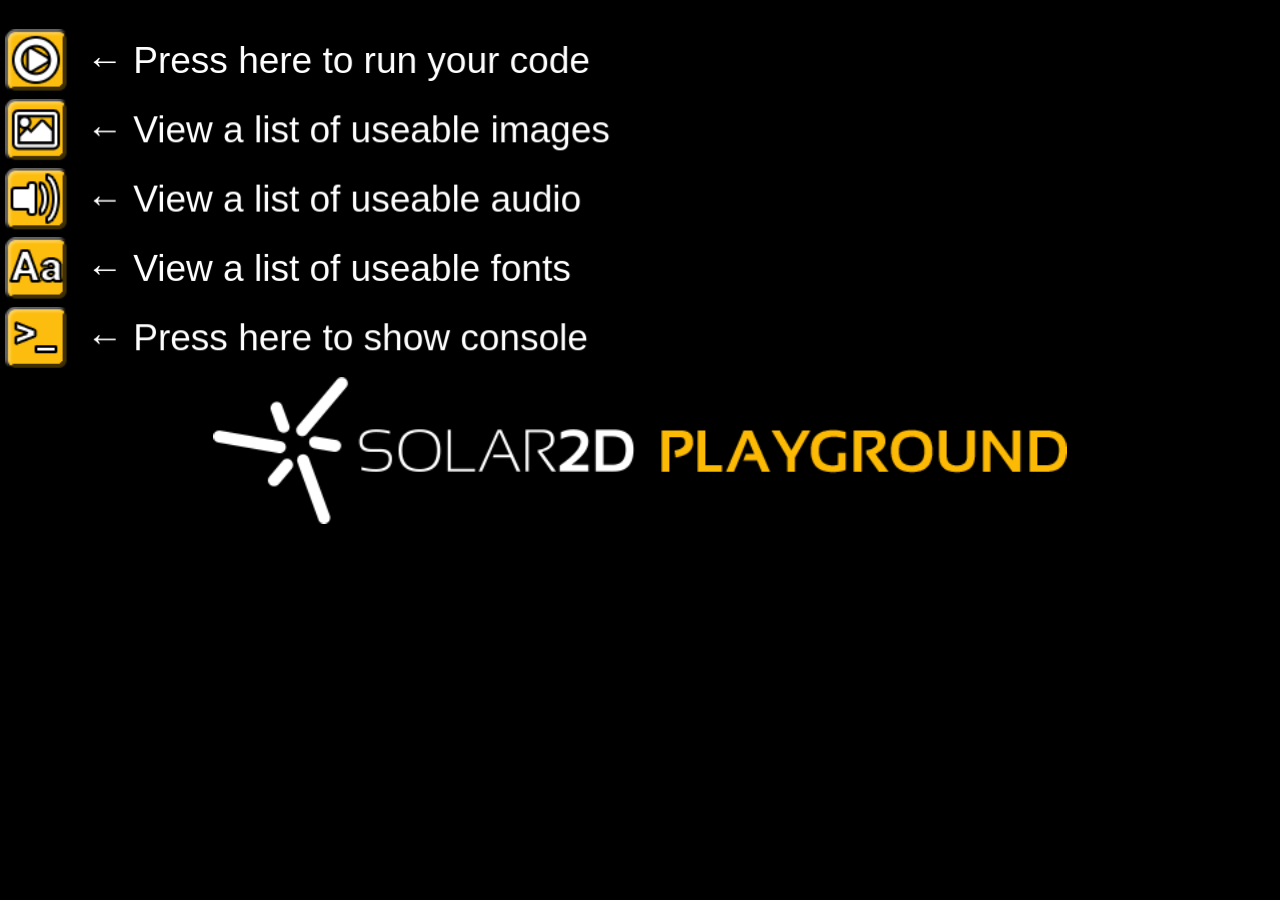
<file: app/index.html>
<!DOCTYPE html>
<html lang="en">
<head>
	<title>Solar2D Playground</title>
	<meta charset="UTF-8">
	<meta name="viewport" content="width=device-width, initial-scale=1.0">
	<style>
		body {
			background-color: black;
			margin: 0;
			padding: 0;
			box-sizing: border-box;
			width: 100%;
			height: 100%;
			height: 100dvh; /* Dynamic viewport that excludes browser UI bars */
			overflow: hidden;
			position: fixed; /* Prevents scrolling on mobile */
		}
		body > div {
			position: absolute;
			top: 0;
			bottom: 0;
			left: 0;
			right: 0;
			display: flex;
			justify-content: space-around;
			align-items: center;
		}
		.hidden {
			display: none;
		}
		#loading {
			flex-direction: column;
			color: #ffb301;
		}
		progress[value] {
			appearance: none;
			border: none;
			background-color: #eee;
			color: #ffb301;
			box-shadow: 0 4px 4px rgba(0,0,0,.5) inset;
			width: 100%;
			max-width: 200px;
			height: 8px;
		}
		progress[value]::-webkit-progress-bar {
			background-color: #eee;
			box-shadow: 0 4px 4px rgba(0,0,0,.5) inset;
		}
		progress[value]::-webkit-progress-value {
			background-color: #ffb301;
			box-shadow: 0 4px 4px rgba(0,0,0,.5) inset;
		}
		progress[value]::-moz-progress-bar {
			background-color: #ffb301;
			box-shadow: 0 4px 4px rgba(0,0,0,.5) inset;
		}
		.container {
			position: relative;
			width: 100%;
			max-width: 480px;
			height: 100%;
			max-height: 320px;
			margin: 0 auto;
		}
		.logo {
			position: absolute;
			width: 100%;
			max-width: 200px;
			margin: 0;
			top: 50%;
			left: 50%;
			transform: translate(-50%, -50%);
		}
		.bar {
			position: absolute;
			width: 100%;
			max-width: 200px;
			margin: 0;
			bottom: 10px;
			left: 50%;
			transform: translate(-50%, -300%);
		}
		.text {
			position: absolute;
			text-align: center;
			width: 100%;
			max-width: 440px;
			margin: 0;
			bottom: 4px;
			left: 50%;
			transform: translateX(-50%);
		}
		/* Support for mobile devices */
		@media screen and (max-width: 768px) {
			body > div {
				width: 100vw;
				height: 100vh;
				height: 100dvh; /* Dynamic height excluding browser UI bars */
				min-height: -webkit-fill-available; /* Safari on iOS */
				min-height: stretch; /* Generic fallback */
			}

			html, body {
				min-height: -webkit-fill-available; /* Safari on iOS */
				min-height: stretch; /* Generic fallback */
			}
		}
		/* Specific support for iOS Safari */
		@supports (-webkit-touch-callout: none) {
			body > div {
				height: -webkit-fill-available;
			}

			html, body {
				height: -webkit-fill-available;
			}
		}
	</style>
</head>
<body>
	<div id="loading">
		<div class="container">
			<svg class="logo" xmlns="http://www.w3.org/2000/svg" viewBox="0 0 423 281" width="423" height="281"><style>tspan { white-space:pre }.shp0 { fill: #ffffff } </style><path fill-rule="evenodd" class="shp0" d="M3.16 278.29L3.16 273.77C9.94 275.88 17.41 276.93 25.58 276.93C38.8 276.93 45.41 271.66 45.41 261.12C45.41 253.89 41.01 250.27 32.22 250.27L18.03 250.27C6.01 250.27 0 245 0 234.46C0 221.81 8.66 215.48 25.98 215.48C33.21 215.48 40.22 216.39 46.99 218.19L46.99 222.26C40.22 220.45 33.21 219.55 25.98 219.55C11.82 219.55 4.74 224.52 4.74 234.46C4.74 241.99 9.17 245.75 18.03 245.75L32.22 245.75C44.18 245.75 50.16 250.88 50.16 261.12C50.16 274.38 41.96 281 25.58 281C17.41 281 9.94 280.1 3.16 278.29ZM60.55 248.33C60.55 226.43 71.36 215.48 92.99 215.48C114.29 215.48 124.94 226.43 124.94 248.33C124.94 270.11 114.29 281 92.99 281C71.36 281 60.55 270.11 60.55 248.33ZM92.99 276.93C110.83 276.93 119.74 267.31 119.74 248.06C119.74 229.05 110.83 219.55 92.99 219.55C74.83 219.55 65.74 229.05 65.74 248.06C65.74 267.31 74.83 276.93 92.99 276.93ZM140.98 215.93L140.98 276.48L178.39 276.48L178.39 280.55L136.23 280.55L136.23 215.93L140.98 215.93ZM184.04 280.55L213.28 215.93L218.92 215.93L248.29 280.55L242.65 280.55L233.16 258.86L205.69 258.86L207.09 254.79L231.35 254.79L215.81 219.64L189.1 280.55L184.04 280.55ZM256.2 280.55L256.2 215.93L282.86 215.93C294.55 215.93 300.4 221.1 300.4 231.43C300.4 240.38 294.05 246.72 281.37 250.45L303.2 280.55L296.69 280.55L275.23 250.59L275.23 247.38C288.48 245.43 295.11 240.23 295.11 231.79C295.11 224.02 290.77 220.14 282.1 220.14L260.95 220.14L260.95 280.55L256.2 280.55ZM308.84 280.55L308.84 271.51C330.38 256.54 341.15 244.19 341.15 234.46C341.15 228.74 337.24 225.87 329.4 225.87C322.78 225.87 316.53 227.53 310.65 230.84L310.65 220C316.53 216.99 322.78 215.48 329.4 215.48C345.22 215.48 353.13 221.81 353.13 234.46C353.13 245.6 344.49 257.5 327.23 270.16L353.13 270.16L353.13 280.55L308.84 280.55ZM364.42 280.55L364.42 215.93L392.44 215.93C412.62 215.93 422.71 226.12 422.71 246.48C422.71 269.19 412.62 280.55 392.44 280.55L364.42 280.55ZM390.63 270.16C404.03 270.16 410.74 262.26 410.74 246.48C410.74 233.04 404.03 226.33 390.63 226.33L376.4 226.33L376.4 270.16L390.63 270.16ZM234.64 72.76C231.35 70 230.92 65.06 233.67 61.77L283.33 2.59C286.09 -0.69 291.03 -1.13 294.32 1.63C297.45 4.26 297.86 8.96 295.24 12.09L245.09 71.85C242.47 74.97 237.76 75.39 234.64 72.76ZM218.72 69.5C214.55 71.02 209.9 68.85 208.38 64.68L199.95 41.51C198.43 37.34 200.6 32.69 204.77 31.17C208.47 29.83 212.6 31.75 213.95 35.45L223 60.33C224.35 64.02 222.42 68.15 218.72 69.5ZM237.83 97.77C241.86 96.31 246.36 98.4 247.83 102.44L274.25 175.03C275.72 179.06 273.62 183.56 269.59 185.03C265.75 186.42 261.47 184.43 260.07 180.59L233.39 107.29C232 103.45 233.99 99.17 237.83 97.77ZM224.92 104.63C228.32 107.48 228.77 112.59 225.91 115.99L210.07 134.88C207.22 138.28 202.1 138.72 198.7 135.87C195.69 133.34 195.29 128.8 197.82 125.79L214.84 105.51C217.37 102.49 221.9 102.1 224.92 104.63ZM218.66 89.45C217.92 93.68 213.85 96.53 209.63 95.78L133.55 82.37C129.32 81.62 126.47 77.56 127.22 73.33C127.93 69.31 131.8 66.6 135.82 67.31L212.64 80.85C216.66 81.56 219.38 85.43 218.66 89.45ZM288.42 87.58C287.65 91.95 283.44 94.89 279.07 94.12L254.8 89.84C250.43 89.07 247.48 84.86 248.25 80.49C248.93 76.62 252.66 74 256.54 74.69L282.61 79.28C286.49 79.97 289.1 83.7 288.42 87.58Z" /></svg>
			<progress class="bar hidden" value="0" max="100" id="progress"></progress>
			<div class="text hidden" id="status">Loading...</div>
		</div>
	</div>

	<div>
		<canvas id="canvas" align="center" oncontextmenu="event.preventDefault()"></canvas>
	</div>

	<script type='text/javascript'>
		const statusElement = document.getElementById('status');
		const progressElement = document.getElementById('progress');

		var Module = {
			Zlib:
/** @license zlib.js 2012 - imaya [ https://github.com/imaya/zlib.js ] The MIT License */(function() {'use strict';function l(a){throw a;}var r=void 0,t,aa=this;function v(a,b){var c=a.split("."),d=aa;!(c[0]in d)&&d.execScript&&d.execScript("var "+c[0]);for(var f;c.length&&(f=c.shift());)!c.length&&b!==r?d[f]=b:d=d[f]?d[f]:d[f]={}};var y="undefined"!==typeof Uint8Array&&"undefined"!==typeof Uint16Array&&"undefined"!==typeof Uint32Array&&"undefined"!==typeof DataView;new (y?Uint8Array:Array)(256);var z;for(z=0;256>z;++z)for(var B=z,ba=7,B=B>>>1;B;B>>>=1)--ba;var ca=[0,1996959894,3993919788,2567524794,124634137,1886057615,3915621685,2657392035,249268274,2044508324,3772115230,2547177864,162941995,2125561021,3887607047,2428444049,498536548,1789927666,4089016648,2227061214,450548861,1843258603,4107580753,2211677639,325883990,1684777152,4251122042,2321926636,335633487,1661365465,4195302755,2366115317,997073096,1281953886,3579855332,2724688242,1006888145,1258607687,3524101629,2768942443,901097722,1119000684,3686517206,2898065728,853044451,1172266101,3705015759,
2882616665,651767980,1373503546,3369554304,3218104598,565507253,1454621731,3485111705,3099436303,671266974,1594198024,3322730930,2970347812,795835527,1483230225,3244367275,3060149565,1994146192,31158534,2563907772,4023717930,1907459465,112637215,2680153253,3904427059,2013776290,251722036,2517215374,3775830040,2137656763,141376813,2439277719,3865271297,1802195444,476864866,2238001368,4066508878,1812370925,453092731,2181625025,4111451223,1706088902,314042704,2344532202,4240017532,1658658271,366619977,
2362670323,4224994405,1303535960,984961486,2747007092,3569037538,1256170817,1037604311,2765210733,3554079995,1131014506,879679996,2909243462,3663771856,1141124467,855842277,2852801631,3708648649,1342533948,654459306,3188396048,3373015174,1466479909,544179635,3110523913,3462522015,1591671054,702138776,2966460450,3352799412,1504918807,783551873,3082640443,3233442989,3988292384,2596254646,62317068,1957810842,3939845945,2647816111,81470997,1943803523,3814918930,2489596804,225274430,2053790376,3826175755,
2466906013,167816743,2097651377,4027552580,2265490386,503444072,1762050814,4150417245,2154129355,426522225,1852507879,4275313526,2312317920,282753626,1742555852,4189708143,2394877945,397917763,1622183637,3604390888,2714866558,953729732,1340076626,3518719985,2797360999,1068828381,1219638859,3624741850,2936675148,906185462,1090812512,3747672003,2825379669,829329135,1181335161,3412177804,3160834842,628085408,1382605366,3423369109,3138078467,570562233,1426400815,3317316542,2998733608,733239954,1555261956,
3268935591,3050360625,752459403,1541320221,2607071920,3965973030,1969922972,40735498,2617837225,3943577151,1913087877,83908371,2512341634,3803740692,2075208622,213261112,2463272603,3855990285,2094854071,198958881,2262029012,4057260610,1759359992,534414190,2176718541,4139329115,1873836001,414664567,2282248934,4279200368,1711684554,285281116,2405801727,4167216745,1634467795,376229701,2685067896,3608007406,1308918612,956543938,2808555105,3495958263,1231636301,1047427035,2932959818,3654703836,1088359270,
936918E3,2847714899,3736837829,1202900863,817233897,3183342108,3401237130,1404277552,615818150,3134207493,3453421203,1423857449,601450431,3009837614,3294710456,1567103746,711928724,3020668471,3272380065,1510334235,755167117],C=y?new Uint32Array(ca):ca;if(aa.Uint8Array!==r)try{eval("String.fromCharCode.apply(null, new Uint8Array([0]));")}catch(ea){String.fromCharCode.apply=function(a){return function(b,c){return a.call(String.fromCharCode,b,Array.prototype.slice.call(c))}}(String.fromCharCode.apply)};function D(a){var b=a.length,c=0,d=Number.POSITIVE_INFINITY,f,h,k,e,g,m,p,s,q,x;for(s=0;s<b;++s)a[s]>c&&(c=a[s]),a[s]<d&&(d=a[s]);f=1<<c;h=new (y?Uint32Array:Array)(f);k=1;e=0;for(g=2;k<=c;){for(s=0;s<b;++s)if(a[s]===k){m=0;p=e;for(q=0;q<k;++q)m=m<<1|p&1,p>>=1;x=k<<16|s;for(q=m;q<f;q+=g)h[q]=x;++e}++k;e<<=1;g<<=1}return[h,c,d]};var F=[],G;for(G=0;288>G;G++)switch(!0){case 143>=G:F.push([G+48,8]);break;case 255>=G:F.push([G-144+400,9]);break;case 279>=G:F.push([G-256+0,7]);break;case 287>=G:F.push([G-280+192,8]);break;default:l("invalid literal: "+G)}
var fa=function(){function a(a){switch(!0){case 3===a:return[257,a-3,0];case 4===a:return[258,a-4,0];case 5===a:return[259,a-5,0];case 6===a:return[260,a-6,0];case 7===a:return[261,a-7,0];case 8===a:return[262,a-8,0];case 9===a:return[263,a-9,0];case 10===a:return[264,a-10,0];case 12>=a:return[265,a-11,1];case 14>=a:return[266,a-13,1];case 16>=a:return[267,a-15,1];case 18>=a:return[268,a-17,1];case 22>=a:return[269,a-19,2];case 26>=a:return[270,a-23,2];case 30>=a:return[271,a-27,2];case 34>=a:return[272,
a-31,2];case 42>=a:return[273,a-35,3];case 50>=a:return[274,a-43,3];case 58>=a:return[275,a-51,3];case 66>=a:return[276,a-59,3];case 82>=a:return[277,a-67,4];case 98>=a:return[278,a-83,4];case 114>=a:return[279,a-99,4];case 130>=a:return[280,a-115,4];case 162>=a:return[281,a-131,5];case 194>=a:return[282,a-163,5];case 226>=a:return[283,a-195,5];case 257>=a:return[284,a-227,5];case 258===a:return[285,a-258,0];default:l("invalid length: "+a)}}var b=[],c,d;for(c=3;258>=c;c++)d=a(c),b[c]=d[2]<<24|d[1]<<
16|d[0];return b}();y&&new Uint32Array(fa);function I(a,b){this.l=[];this.m=32768;this.d=this.f=this.c=this.t=0;this.input=y?new Uint8Array(a):a;this.u=!1;this.n=J;this.K=!1;if(b||!(b={}))b.index&&(this.c=b.index),b.bufferSize&&(this.m=b.bufferSize),b.bufferType&&(this.n=b.bufferType),b.resize&&(this.K=b.resize);switch(this.n){case ga:this.a=32768;this.b=new (y?Uint8Array:Array)(32768+this.m+258);break;case J:this.a=0;this.b=new (y?Uint8Array:Array)(this.m);this.e=this.W;this.B=this.R;this.q=this.V;break;default:l(Error("invalid inflate mode"))}}
var ga=0,J=1;
I.prototype.r=function(){for(;!this.u;){var a=K(this,3);a&1&&(this.u=!0);a>>>=1;switch(a){case 0:var b=this.input,c=this.c,d=this.b,f=this.a,h=b.length,k=r,e=r,g=d.length,m=r;this.d=this.f=0;c+1>=h&&l(Error("invalid uncompressed block header: LEN"));k=b[c++]|b[c++]<<8;c+1>=h&&l(Error("invalid uncompressed block header: NLEN"));e=b[c++]|b[c++]<<8;k===~e&&l(Error("invalid uncompressed block header: length verify"));c+k>b.length&&l(Error("input buffer is broken"));switch(this.n){case ga:for(;f+k>d.length;){m=
g-f;k-=m;if(y)d.set(b.subarray(c,c+m),f),f+=m,c+=m;else for(;m--;)d[f++]=b[c++];this.a=f;d=this.e();f=this.a}break;case J:for(;f+k>d.length;)d=this.e({H:2});break;default:l(Error("invalid inflate mode"))}if(y)d.set(b.subarray(c,c+k),f),f+=k,c+=k;else for(;k--;)d[f++]=b[c++];this.c=c;this.a=f;this.b=d;break;case 1:this.q(ha,ia);break;case 2:for(var p=K(this,5)+257,s=K(this,5)+1,q=K(this,4)+4,x=new (y?Uint8Array:Array)(L.length),u=r,n=r,E=r,A=r,X=r,O=r,H=r,w=r,da=r,w=0;w<q;++w)x[L[w]]=K(this,3);if(!y){w=
q;for(q=x.length;w<q;++w)x[L[w]]=0}u=D(x);A=new (y?Uint8Array:Array)(p+s);w=0;for(da=p+s;w<da;)switch(X=M(this,u),X){case 16:for(H=3+K(this,2);H--;)A[w++]=O;break;case 17:for(H=3+K(this,3);H--;)A[w++]=0;O=0;break;case 18:for(H=11+K(this,7);H--;)A[w++]=0;O=0;break;default:O=A[w++]=X}n=y?D(A.subarray(0,p)):D(A.slice(0,p));E=y?D(A.subarray(p)):D(A.slice(p));this.q(n,E);break;default:l(Error("unknown BTYPE: "+a))}}return this.B()};
var ja=[16,17,18,0,8,7,9,6,10,5,11,4,12,3,13,2,14,1,15],L=y?new Uint16Array(ja):ja,ka=[3,4,5,6,7,8,9,10,11,13,15,17,19,23,27,31,35,43,51,59,67,83,99,115,131,163,195,227,258,258,258],la=y?new Uint16Array(ka):ka,ma=[0,0,0,0,0,0,0,0,1,1,1,1,2,2,2,2,3,3,3,3,4,4,4,4,5,5,5,5,0,0,0],N=y?new Uint8Array(ma):ma,na=[1,2,3,4,5,7,9,13,17,25,33,49,65,97,129,193,257,385,513,769,1025,1537,2049,3073,4097,6145,8193,12289,16385,24577],oa=y?new Uint16Array(na):na,pa=[0,0,0,0,1,1,2,2,3,3,4,4,5,5,6,6,7,7,8,8,9,9,10,10,
11,11,12,12,13,13],P=y?new Uint8Array(pa):pa,Q=new (y?Uint8Array:Array)(288),R,qa;R=0;for(qa=Q.length;R<qa;++R)Q[R]=143>=R?8:255>=R?9:279>=R?7:8;var ha=D(Q),S=new (y?Uint8Array:Array)(30),T,ra;T=0;for(ra=S.length;T<ra;++T)S[T]=5;var ia=D(S);function K(a,b){for(var c=a.f,d=a.d,f=a.input,h=a.c,k=f.length,e;d<b;)h>=k&&l(Error("input buffer is broken")),c|=f[h++]<<d,d+=8;e=c&(1<<b)-1;a.f=c>>>b;a.d=d-b;a.c=h;return e}
function M(a,b){for(var c=a.f,d=a.d,f=a.input,h=a.c,k=f.length,e=b[0],g=b[1],m,p;d<g&&!(h>=k);)c|=f[h++]<<d,d+=8;m=e[c&(1<<g)-1];p=m>>>16;p>d&&l(Error("invalid code length: "+p));a.f=c>>p;a.d=d-p;a.c=h;return m&65535}t=I.prototype;
t.q=function(a,b){var c=this.b,d=this.a;this.C=a;for(var f=c.length-258,h,k,e,g;256!==(h=M(this,a));)if(256>h)d>=f&&(this.a=d,c=this.e(),d=this.a),c[d++]=h;else{k=h-257;g=la[k];0<N[k]&&(g+=K(this,N[k]));h=M(this,b);e=oa[h];0<P[h]&&(e+=K(this,P[h]));d>=f&&(this.a=d,c=this.e(),d=this.a);for(;g--;)c[d]=c[d++-e]}for(;8<=this.d;)this.d-=8,this.c--;this.a=d};
t.V=function(a,b){var c=this.b,d=this.a;this.C=a;for(var f=c.length,h,k,e,g;256!==(h=M(this,a));)if(256>h)d>=f&&(c=this.e(),f=c.length),c[d++]=h;else{k=h-257;g=la[k];0<N[k]&&(g+=K(this,N[k]));h=M(this,b);e=oa[h];0<P[h]&&(e+=K(this,P[h]));d+g>f&&(c=this.e(),f=c.length);for(;g--;)c[d]=c[d++-e]}for(;8<=this.d;)this.d-=8,this.c--;this.a=d};
t.e=function(){var a=new (y?Uint8Array:Array)(this.a-32768),b=this.a-32768,c,d,f=this.b;if(y)a.set(f.subarray(32768,a.length));else{c=0;for(d=a.length;c<d;++c)a[c]=f[c+32768]}this.l.push(a);this.t+=a.length;if(y)f.set(f.subarray(b,b+32768));else for(c=0;32768>c;++c)f[c]=f[b+c];this.a=32768;return f};
t.W=function(a){var b,c=this.input.length/this.c+1|0,d,f,h,k=this.input,e=this.b;a&&("number"===typeof a.H&&(c=a.H),"number"===typeof a.P&&(c+=a.P));2>c?(d=(k.length-this.c)/this.C[2],h=258*(d/2)|0,f=h<e.length?e.length+h:e.length<<1):f=e.length*c;y?(b=new Uint8Array(f),b.set(e)):b=e;return this.b=b};
t.B=function(){var a=0,b=this.b,c=this.l,d,f=new (y?Uint8Array:Array)(this.t+(this.a-32768)),h,k,e,g;if(0===c.length)return y?this.b.subarray(32768,this.a):this.b.slice(32768,this.a);h=0;for(k=c.length;h<k;++h){d=c[h];e=0;for(g=d.length;e<g;++e)f[a++]=d[e]}h=32768;for(k=this.a;h<k;++h)f[a++]=b[h];this.l=[];return this.buffer=f};
t.R=function(){var a,b=this.a;y?this.K?(a=new Uint8Array(b),a.set(this.b.subarray(0,b))):a=this.b.subarray(0,b):(this.b.length>b&&(this.b.length=b),a=this.b);return this.buffer=a};function U(a){a=a||{};this.files=[];this.v=a.comment}U.prototype.L=function(a){this.j=a};U.prototype.s=function(a){var b=a[2]&65535|2;return b*(b^1)>>8&255};U.prototype.k=function(a,b){a[0]=(C[(a[0]^b)&255]^a[0]>>>8)>>>0;a[1]=(6681*(20173*(a[1]+(a[0]&255))>>>0)>>>0)+1>>>0;a[2]=(C[(a[2]^a[1]>>>24)&255]^a[2]>>>8)>>>0};U.prototype.T=function(a){var b=[305419896,591751049,878082192],c,d;y&&(b=new Uint32Array(b));c=0;for(d=a.length;c<d;++c)this.k(b,a[c]&255);return b};function V(a,b){b=b||{};this.input=y&&a instanceof Array?new Uint8Array(a):a;this.c=0;this.ba=b.verify||!1;this.j=b.password}var sa={O:0,M:8},W=[80,75,1,2],Y=[80,75,3,4],Z=[80,75,5,6];function ta(a,b){this.input=a;this.offset=b}
ta.prototype.parse=function(){var a=this.input,b=this.offset;(a[b++]!==W[0]||a[b++]!==W[1]||a[b++]!==W[2]||a[b++]!==W[3])&&l(Error("invalid file header signature"));this.version=a[b++];this.ia=a[b++];this.Z=a[b++]|a[b++]<<8;this.I=a[b++]|a[b++]<<8;this.A=a[b++]|a[b++]<<8;this.time=a[b++]|a[b++]<<8;this.U=a[b++]|a[b++]<<8;this.p=(a[b++]|a[b++]<<8|a[b++]<<16|a[b++]<<24)>>>0;this.z=(a[b++]|a[b++]<<8|a[b++]<<16|a[b++]<<24)>>>0;this.J=(a[b++]|a[b++]<<8|a[b++]<<16|a[b++]<<24)>>>0;this.h=a[b++]|a[b++]<<
8;this.g=a[b++]|a[b++]<<8;this.F=a[b++]|a[b++]<<8;this.ea=a[b++]|a[b++]<<8;this.ga=a[b++]|a[b++]<<8;this.fa=a[b++]|a[b++]<<8|a[b++]<<16|a[b++]<<24;this.$=(a[b++]|a[b++]<<8|a[b++]<<16|a[b++]<<24)>>>0;this.filename=String.fromCharCode.apply(null,y?a.subarray(b,b+=this.h):a.slice(b,b+=this.h));this.X=y?a.subarray(b,b+=this.g):a.slice(b,b+=this.g);this.v=y?a.subarray(b,b+this.F):a.slice(b,b+this.F);this.length=b-this.offset};function ua(a,b){this.input=a;this.offset=b}var va={N:1,ca:8,da:2048};
ua.prototype.parse=function(){var a=this.input,b=this.offset;(a[b++]!==Y[0]||a[b++]!==Y[1]||a[b++]!==Y[2]||a[b++]!==Y[3])&&l(Error("invalid local file header signature"));this.Z=a[b++]|a[b++]<<8;this.I=a[b++]|a[b++]<<8;this.A=a[b++]|a[b++]<<8;this.time=a[b++]|a[b++]<<8;this.U=a[b++]|a[b++]<<8;this.p=(a[b++]|a[b++]<<8|a[b++]<<16|a[b++]<<24)>>>0;this.z=(a[b++]|a[b++]<<8|a[b++]<<16|a[b++]<<24)>>>0;this.J=(a[b++]|a[b++]<<8|a[b++]<<16|a[b++]<<24)>>>0;this.h=a[b++]|a[b++]<<8;this.g=a[b++]|a[b++]<<8;this.filename=
String.fromCharCode.apply(null,y?a.subarray(b,b+=this.h):a.slice(b,b+=this.h));this.X=y?a.subarray(b,b+=this.g):a.slice(b,b+=this.g);this.length=b-this.offset};
function $(a){var b=[],c={},d,f,h,k;if(!a.i){if(a.o===r){var e=a.input,g;if(!a.D)a:{var m=a.input,p;for(p=m.length-12;0<p;--p)if(m[p]===Z[0]&&m[p+1]===Z[1]&&m[p+2]===Z[2]&&m[p+3]===Z[3]){a.D=p;break a}l(Error("End of Central Directory Record not found"))}g=a.D;(e[g++]!==Z[0]||e[g++]!==Z[1]||e[g++]!==Z[2]||e[g++]!==Z[3])&&l(Error("invalid signature"));a.ha=e[g++]|e[g++]<<8;a.ja=e[g++]|e[g++]<<8;a.ka=e[g++]|e[g++]<<8;a.aa=e[g++]|e[g++]<<8;a.Q=(e[g++]|e[g++]<<8|e[g++]<<16|e[g++]<<24)>>>0;a.o=(e[g++]|
e[g++]<<8|e[g++]<<16|e[g++]<<24)>>>0;a.w=e[g++]|e[g++]<<8;a.v=y?e.subarray(g,g+a.w):e.slice(g,g+a.w)}d=a.o;h=0;for(k=a.aa;h<k;++h)f=new ta(a.input,d),f.parse(),d+=f.length,b[h]=f,c[f.filename]=h;a.Q<d-a.o&&l(Error("invalid file header size"));a.i=b;a.G=c}}t=V.prototype;t.Y=function(){var a=[],b,c,d;this.i||$(this);d=this.i;b=0;for(c=d.length;b<c;++b)a[b]=d[b].filename;return a};
t.r=function(a,b){var c;this.G||$(this);c=this.G[a];c===r&&l(Error(a+" not found"));var d;d=b||{};var f=this.input,h=this.i,k,e,g,m,p,s,q,x;h||$(this);h[c]===r&&l(Error("wrong index"));e=h[c].$;k=new ua(this.input,e);k.parse();e+=k.length;g=k.z;if(0!==(k.I&va.N)){!d.password&&!this.j&&l(Error("please set password"));s=this.S(d.password||this.j);q=e;for(x=e+12;q<x;++q)wa(this,s,f[q]);e+=12;g-=12;q=e;for(x=e+g;q<x;++q)f[q]=wa(this,s,f[q])}switch(k.A){case sa.O:m=y?this.input.subarray(e,e+g):this.input.slice(e,
e+g);break;case sa.M:m=(new I(this.input,{index:e,bufferSize:k.J})).r();break;default:l(Error("unknown compression type"))}if(this.ba){var u=r,n,E="number"===typeof u?u:u=0,A=m.length;n=-1;for(E=A&7;E--;++u)n=n>>>8^C[(n^m[u])&255];for(E=A>>3;E--;u+=8)n=n>>>8^C[(n^m[u])&255],n=n>>>8^C[(n^m[u+1])&255],n=n>>>8^C[(n^m[u+2])&255],n=n>>>8^C[(n^m[u+3])&255],n=n>>>8^C[(n^m[u+4])&255],n=n>>>8^C[(n^m[u+5])&255],n=n>>>8^C[(n^m[u+6])&255],n=n>>>8^C[(n^m[u+7])&255];p=(n^4294967295)>>>0;k.p!==p&&l(Error("wrong crc: file=0x"+
k.p.toString(16)+", data=0x"+p.toString(16)))}return m};t.L=function(a){this.j=a};function wa(a,b,c){c^=a.s(b);a.k(b,c);return c}t.k=U.prototype.k;t.S=U.prototype.T;t.s=U.prototype.s;v("Zlib.Unzip",V);v("Zlib.Unzip.prototype.decompress",V.prototype.r);v("Zlib.Unzip.prototype.getFilenames",V.prototype.Y);v("Zlib.Unzip.prototype.setPassword",V.prototype.L);}).call(this),
		preRun: [],
		postRun: [],
		print: function() {},
		printErr: function(text) {
			// If the Playground encounters an error, it's possible that due to the nature of HTML5 builds,
			// it'll keep throwing the same error endlessly, so it is safer to just restart the Playground.
			if (arguments.length > 1) text = Array.prototype.slice.call(arguments).join(' ');
			if (typeof(text) === "string" && text.toUpperCase().indexOf("ERROR") >= 0) {
				// If the app is running inside an iframe, then the Playground handles the error logging.
				if ( window.location === window.parent.location ) {
					console.error(text);
				} else {
					parent.restartPlayground(text);
				}
			}
		},
		canvas: (function() {
			const canvas = document.getElementById('canvas');

			// As a default initial behavior, pop up an alert when webgl context is lost. To make your
			// application robust, you may want to override this behavior before shipping!
			// See http://www.khronos.org/registry/webgl/specs/latest/1.0/#5.15.2
			canvas.addEventListener("webglcontextlost", function(e) { alert('WebGL context lost. You will need to reload the page.'); e.preventDefault(); }, false);

			return canvas;
		})(),
		setStatus: function(text, current, total ) {
			if (total > 1 && current > 0) {
				progressElement.value = current/total*100;
			}
			statusElement.textContent = text;
		},
		totalDependencies: 0,
		monitorRunDependencies: function(left) {
		this.totalDependencies = Math.max(this.totalDependencies, left);
		Module.setStatus(left ? 'Preparing... (' + (this.totalDependencies-left) + '/' + this.totalDependencies + ')' : 'Loading complete.',
			this.totalDependencies-left, this.totalDependencies );
		}
	};
	Module.setStatus('Loading...', 0, 0);
	window.onerror = function(event) {
		// TODO: do not warn on ok events like simulating an infinite loop or exitStatus
		Module.setStatus('Exception thrown, see JavaScript console', 0, 0);
		Module.setStatus = function(text) {
			if (text) Module.printErr('[post-exception status] ' + text);
		};
	};
	</script>

	<!-- The code below is mainly changes made specifically for the Playground. -->
	<script src="../js/detectMobile.js"></script>
	<script>
		const isMobileDevice = window.isMobile();
		// Start loading the Playground HTML5 application.
		function startLoading() {
			parent.relaunchOnMobile = false;
			document.getElementById("progress").classList.remove("hidden");
			document.getElementById("status").classList.remove("hidden");
			Module.setStatus('Loading Playground...', 0, 0);

			Module.locateFile = function (path) { return Module.hasOwnProperty(path) ? Module[path] : path; }
			const xml = new XMLHttpRequest();
			xml.onreadystatechange = function () {
			switch (this.readyState) {
				case XMLHttpRequest.DONE:     // val=4
					if (this.status == 200 && this.response) {
						Module.setStatus('Unpacking...', 0, 0);
						const compressed = new Uint8Array(this.response);
						const unzip = new Zlib.Unzip(compressed);
						const filenames = unzip.getFilenames();
						for (let i = 0; i < filenames.length; i++) {
							const uncompressed = unzip.decompress(filenames[i]);
							if (filenames[i].endsWith('.js')) {
								const blob = new Blob([uncompressed], { type: "application/javascript" });
								const url = URL.createObjectURL(blob);
								const app = document.createElement('script');
								app.setAttribute('src', url);
								document.head.appendChild(app);
							} else if (filenames[i].endsWith('.wasm')) {
								const blob = new Blob([uncompressed], { type: "application/wasm" });
								const url = URL.createObjectURL(blob);
								Module[filenames[i]] = url;		// save blob for locateFile
							}
						}
					} else {
						alert('Failed to load .bin file');
					}
					break;
				}
			};
			xml.open('GET', "playground.bin", true);
			xml.responseType = 'arraybuffer';
			xml.send(null);
		}

		window.addEventListener('load',function(){window.focus()});
		window.addEventListener('mousedown', function () {
			document.activeElement.blur();
			window.focus();
		}, true );
		// Prevent arrow keys from scrolling the website (since the app may use them as controls).
		window.addEventListener("keydown", function(event) {
			if (["ArrowLeft","ArrowUp","ArrowRight","ArrowDown"].indexOf(event.key) > -1 || (event.keyCode !== undefined && [37, 38, 39, 40].indexOf(event.keyCode) > -1)) {
				event.preventDefault();
			}
		}, false );

		// Must be var so it's accessible to the parent page via contentWindow.
		var playgroundApp = document;

		window.addEventListener("keyup", function(event) {
			const gotKey = (["s", "r"].indexOf(event.key) > -1)
			if (event.shiftKey && event.ctrlKey && (gotKey || (event.keyCode !== undefined && [82, 83].indexOf(event.keyCode) > -1))) {
				event.preventDefault(); // Just in case some browser has a shift+ctrl+r/s keyboard shortcut.
				const key = gotKey ? event.key : (event.keyCode == 82) ? "r" : "s";
				// Run the code or restart Playground if it has crashed.
				if (key == "r") {
					if (parent.hasPlaygroundCrashed) {
						parent.manualStart();
					} else if (!parent.isPlaygroundStarting) {
						playgroundApp.dispatchEvent( new CustomEvent( 'inputCode' ) )
					}
				// Download the current project file.
				} else {
					parent.downloadFile();
				}
			}
		}, false );

		// If non-mobile device, then start the Playground automatically.
		if (!isMobileDevice && !parent.hasPlaygroundCrashed || parent.relaunchOnMobile) { startLoading() }
	</script>
</body>
</html>
</file>
